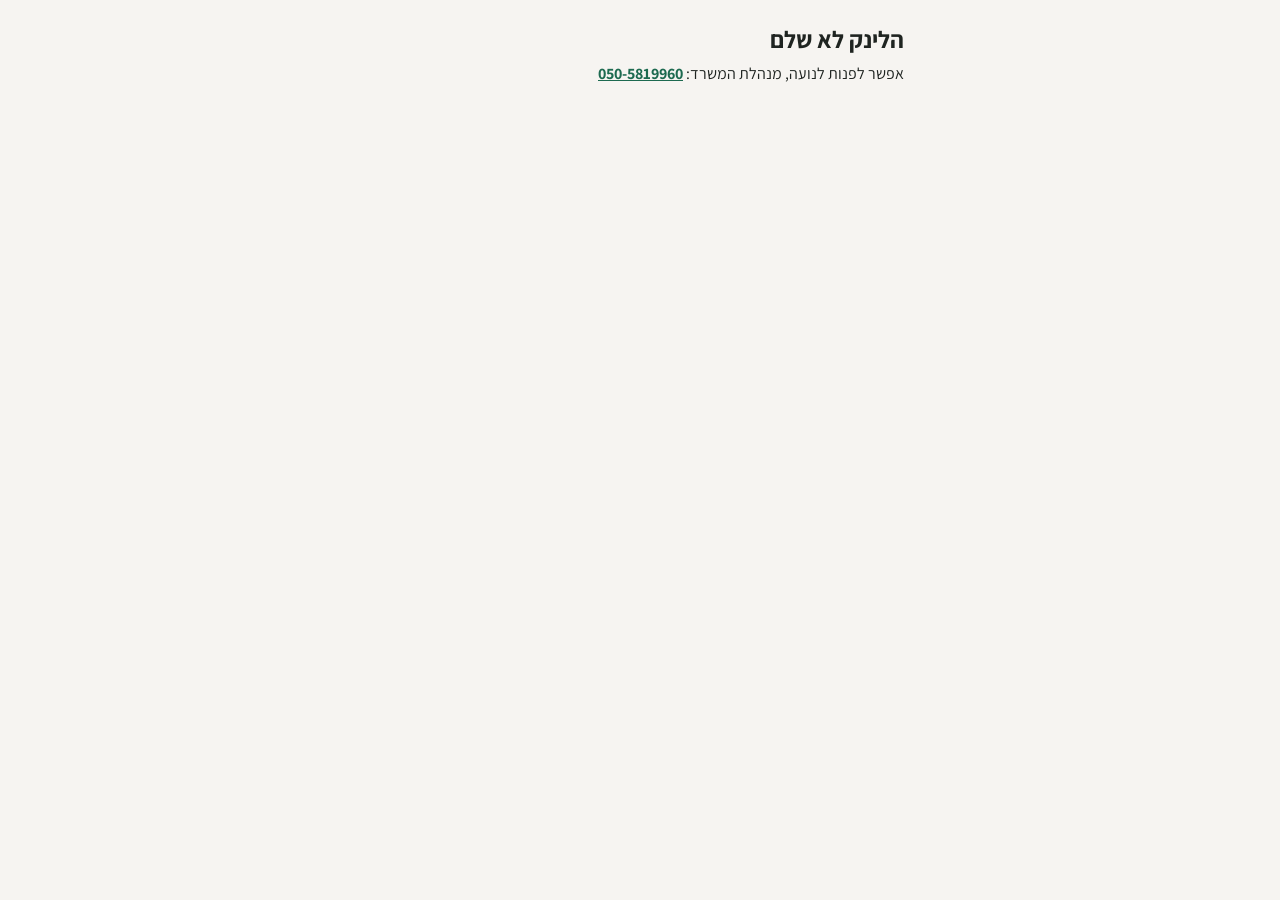
<file: index.html>
<!doctype html>
<html lang="he" dir="rtl">
<head>
<meta charset="utf-8">
<meta name="viewport" content="width=device-width,initial-scale=1">
<title>פגישת תיאום מוזיקה</title>
<meta name="robots" content="noindex">
<link rel="preconnect" href="https://fonts.googleapis.com">
<link rel="stylesheet" href="https://fonts.googleapis.com/css2?family=Assistant:wght@400;600;700&display=swap">
<link rel="stylesheet" href="common.css">
<style>
.ask{font-size:19px;font-weight:700;margin:18px 0 6px}
.day{background:var(--card);border:1px solid var(--line);border-radius:14px;padding:12px 14px;margin:12px 0}
.day h2{font-size:15px;margin:0 0 8px;color:var(--mut);font-weight:600}
.slots{display:flex;flex-wrap:wrap;gap:8px}
.slot{font:inherit;font-variant-numeric:tabular-nums;padding:8px 16px;border-radius:999px;border:1px solid var(--line);background:var(--bg);color:var(--fg);cursor:pointer;min-height:40px}
.slot:hover,.slot:focus-visible{border-color:var(--ac);outline:none}
.slot.sel{background:var(--ac);border-color:var(--ac);color:#fff;font-weight:700}
.sheet{position:fixed;inset:auto 0 0 0;background:var(--card);border-top:1px solid var(--line);padding:16px 16px calc(16px + env(safe-area-inset-bottom));box-shadow:0 -8px 24px rgba(0,0,0,.12)}
.sheet .in{max-width:560px;margin:0 auto}
.go{font:inherit;font-weight:700;background:var(--ac);color:#fff;border:0;border-radius:12px;padding:12px 20px;cursor:pointer}
.go:disabled{opacity:.6}
.ghost{font:inherit;background:none;border:0;color:var(--mut);cursor:pointer;margin-inline-start:12px;padding:12px 4px}
.err{color:var(--bad-fg)}
.bring{margin:4px 0 8px;padding-inline-start:20px}.bring li{margin:2px 0}
body.busy #list{opacity:.45;pointer-events:none}
</style>
</head>
<body>
<main id="app"><p class="wait"><span class="spin"></span>טוענים את השעות הפנויות…</p></main>
<div class="sheet" id="sheet" hidden><div class="in">
  <p>לקבוע את הפגישה ל<b id="lbl"></b>?</p>
  <p id="msg" class="err" hidden></p>
  <button class="go" id="go">כן, לקבוע</button><button class="ghost" id="no">לבחור שעה אחרת</button>
  <p id="wait" class="wait" hidden><span class="spin"></span>קובעים את הפגישה, זה לוקח כמה שניות. נא לא לסגור את הדף.</p>
</div></div>
<script>
const API = 'https://script.google.com/macros/s/AKfycbykhlZR0j8kdNRAeC3wV8OhBTh97AkPHpMw8QgGTO6vbx_MxEXWdBzO23G_kBAQtsJL/exec';
const q = new URLSearchParams(location.search), T = q.get('t'), K = q.get('k'), C = q.get('c');
const LINK = C ? { code: C } : { t: T, k: K };
const app = document.getElementById('app');
const esc = s => String(s == null ? '' : s).replace(/[&<>"']/g, c => ({'&':'&amp;','<':'&lt;','>':'&gt;','"':'&quot;',"'":'&#39;'}[c]));
async function call(params) {
  const u = API + '?' + new URLSearchParams(params).toString();
  const r = await fetch(u, { credentials: 'omit', redirect: 'follow' });
  const j = await r.json();
  if (!j.ok) throw new Error(j.error || 'שגיאה');
  return j;
}
function tel(n) { return `<a class="tel" href="tel:${n.replace(/-/g,'')}">${esc(n)}</a>`; }
function done(info) {
  const b = info.booking;
  const details = `<div class="card"><b>${esc(b.label)}</b><br>פגישת תיאום מוזיקה עם ${esc(info.dj)} · כשעה<br><span class="mut">${esc(info.address)}</span><br><a href="${esc(info.maps)}" target="_blank" rel="noopener">ניווט למשרד</a></div>`;
  const change = `<p><b>התאריך לא מתאים?</b> אין בעיה! אפשר להתקשר ישירות לנועה, מנהלת המשרד, לתיאום מחדש: ${tel(info.noa)}</p>`;
  if (b.state === 'rejected') return `<div class="status bad"><h2>המועד אינו זמין – בואו נתאם מועד חדש</h2><p>היי ${esc(info.n)}, המועד ב${esc(b.label)} כבר תפוס.</p><p>נועה, מנהלת המשרד, תפנה אליכם בהקדם. ליצירת קשר: ${tel(info.noa)}</p></div>`;
  if (b.state === 'pending') return `<div class="status pending"><h2>בקשתכם התקבלה</h2><p>היי ${esc(info.n)}, נועה, מנהלת המשרד, תאשר את המועד ותשלח לכם זימון.</p></div>${details}${change}`;
  return `<div class="status ok"><h2>איזה כיף, הפגישה נקבעה!</h2><p>היי ${esc(info.n)}, הפגישה שלכם עם ${esc(info.dj)} נקבעה. זימון מסודר יגיע אליכם למייל.</p>
    <p><b>📌 מה חשוב להביא לפגישה?</b></p><ul class="bring"><li>אישור תשלום אקו"ם</li><li>צ'ק דחוי (מתוארך עד 7 ימים לאחר מועד האירוע)</li></ul>
    <p>עדיין לא שילמתם אקו"ם? אפשר לשלם בקלות <a href="${esc(info.acum)}" target="_blank" rel="noopener">בלחיצה כאן</a>.</p></div>${details}${change}`;
}
function render(j) {
  const info = j.info;
  document.title = 'פגישת תיאום מוזיקה – ' + info.n;
  if (info.booking) { app.innerHTML = done(info); return; }
  const by = {};
  j.slots.forEach(s => (by[s.dk] = by[s.dk] || { day: s.day, list: [] }).list.push(s));
  const days = Object.keys(by).sort().map(k => `<section class="day"><h2>${esc(by[k].day)}</h2><div class="slots">` +
    by[k].list.map(s => `<button class="slot" data-t="${s.t}" data-l="${esc(s.label)}">${s.time}</button>`).join('') + `</div></section>`).join('');
  app.innerHTML = `<h1>היי ${esc(info.n)}!</h1>
    <p>${esc(info.ev)} שלכם מתקרבת, והגיע הזמן לקבוע פגישת תיאום מוזיקה עם ${esc(info.dj)} 🥳</p>
    <p class="ask">מתי נוח לכם?</p>
    <div id="list">${days || `<div class="status pending"><p>כרגע אין שעות פנויות באתר. נועה, מנהלת המשרד, תשמח לתאם איתכם: ${tel(info.noa)}</p></div>`}</div>
    <p class="mut">אף שעה לא מתאימה? אפשר לתאם ישירות עם נועה: ${tel(info.noa)}</p>`;
  let pick = null;
  const sheet = document.getElementById('sheet'), go = document.getElementById('go'), no = document.getElementById('no'), msg = document.getElementById('msg'), wait = document.getElementById('wait');
  app.querySelectorAll('.slot').forEach(b => b.onclick = () => {
    app.querySelectorAll('.slot.sel').forEach(x => x.classList.remove('sel'));
    b.classList.add('sel'); pick = b.dataset.t;
    document.getElementById('lbl').textContent = b.dataset.l; msg.hidden = true; sheet.hidden = false; go.focus();
  });
  no.onclick = () => { sheet.hidden = true; app.querySelectorAll('.slot.sel').forEach(x => x.classList.remove('sel')); pick = null; };
  go.onclick = async () => {
    if (!pick) return;
    go.disabled = true; no.hidden = true; wait.hidden = false; msg.hidden = true; document.body.classList.add('busy');
    try {
      const r = await call(Object.assign({ api: 'book', s: pick }, LINK));
      sheet.hidden = true; document.body.classList.remove('busy'); app.innerHTML = done(r.info); scrollTo(0, 0);
    } catch (e) {
      document.body.classList.remove('busy'); go.disabled = false; no.hidden = false; wait.hidden = true;
      msg.textContent = e.message || 'משהו השתבש, נסו שוב'; msg.hidden = false;
      if (/תפוסה|לא פנויה/.test(e.message)) load();
    }
  };
}
async function load() {
  if (!C && (!T || !K)) { app.innerHTML = '<h1>הלינק לא שלם</h1><p>אפשר לפנות לנועה, מנהלת המשרד: ' + tel('050-5819960') + '</p>'; return; }
  try { render(await call(Object.assign({ api: 'info' }, LINK))); }
  catch (e) { app.innerHTML = `<h1>לא הצלחנו לפתוח את הלינק</h1><p>${esc(e.message)}</p><p>אפשר לפנות לנועה, מנהלת המשרד: ${tel('050-5819960')}</p>`; }
}
load();
</script>
</body>
</html>
</file>
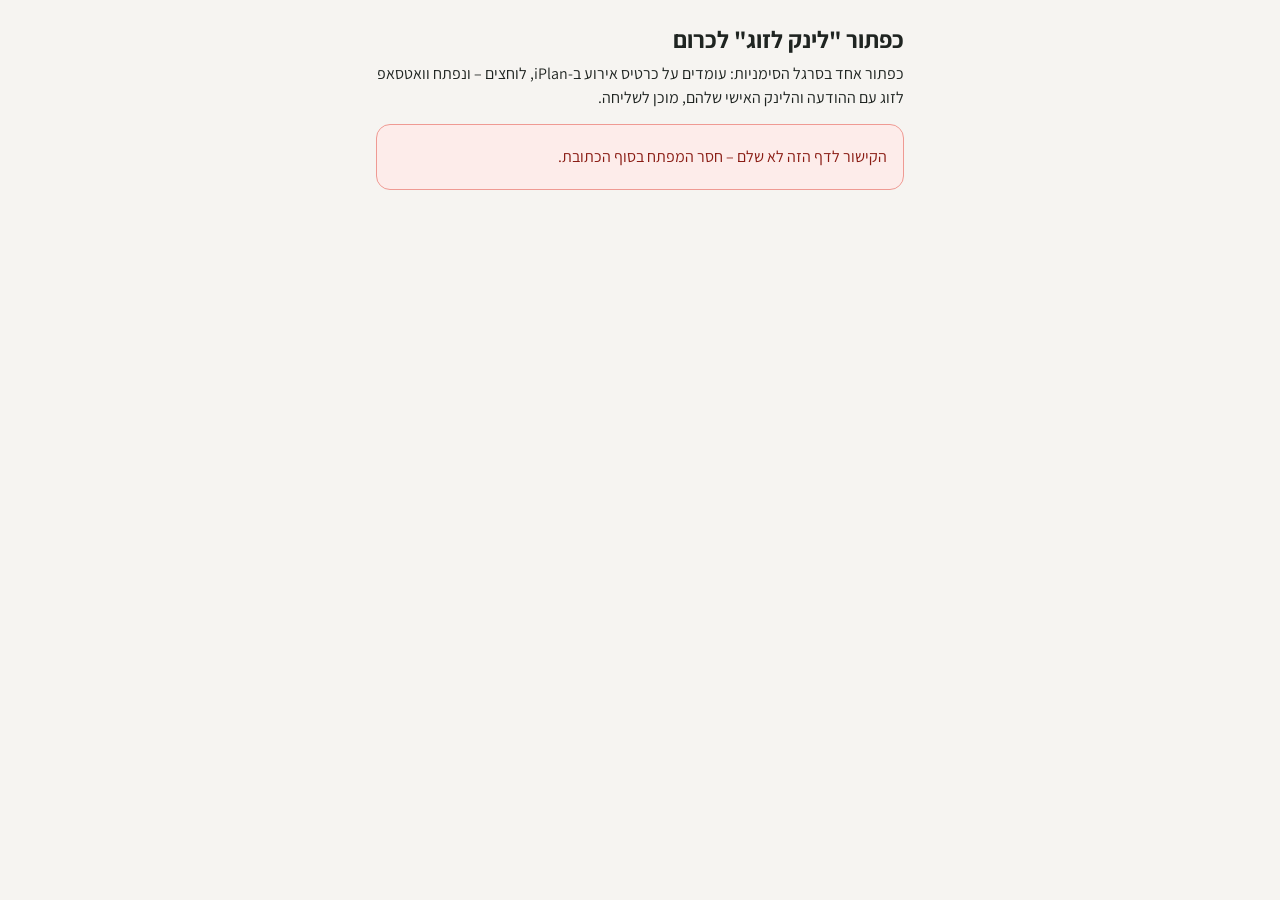
<file: kaftor.html>
<!doctype html>
<html lang="he" dir="rtl">
<head>
<meta charset="utf-8">
<meta name="viewport" content="width=device-width,initial-scale=1">
<title>כפתור שליחת לינק מ-iPlan</title>
<meta name="robots" content="noindex">
<link rel="stylesheet" href="https://fonts.googleapis.com/css2?family=Assistant:wght@400;600;700&display=swap">
<link rel="stylesheet" href="common.css">
<style>
.drag{display:inline-block;background:var(--wa);color:#fff;font-weight:700;padding:12px 20px;border-radius:12px;text-decoration:none;cursor:grab;font-size:17px;margin:10px 0}
ol li{margin:8px 0}kbd{background:var(--card);border:1px solid var(--line);border-radius:6px;padding:1px 6px;font-family:inherit;direction:ltr;display:inline-block}
</style>
</head>
<body>
<main>
  <h1>כפתור "לינק לזוג" לכרום</h1>
  <p>כפתור אחד בסרגל הסימניות: עומדים על כרטיס אירוע ב-iPlan, לוחצים – ונפתח וואטסאפ לזוג עם ההודעה והלינק האישי שלהם, מוכן לשליחה.</p>
  <div id="ok" hidden>
    <ol>
      <li>אם סרגל הסימניות לא מוצג: <kbd>Ctrl</kbd>+<kbd>Shift</kbd>+<kbd>B</kbd> (במק: <kbd>⌘</kbd>+<kbd>Shift</kbd>+<kbd>B</kbd>).</li>
      <li>לגרור את הכפתור הירוק לסרגל הסימניות:<br><a class="drag" id="bm" href="#">🎶 לינק לזוג</a>
        <br><span class="mut">או בלי גרירה: <button id="cp" style="font:inherit;font-weight:700;padding:6px 14px;border-radius:10px;border:1px solid var(--line);background:var(--card);color:var(--fg);cursor:pointer">העתקת הקוד של הכפתור</button> ואז במנהל הסימניות (Add bookmark): בשם לכתוב "🎶 לינק לזוג", בשדה URL להדביק, ו-Save.</span></li>
      <li>ב-iPlan: לפתוח כרטיס אירוע של הזוג וללחוץ על "🎶 לינק לזוג" בסרגל.</li>
      <li>בחלון שנפתח לבדוק שמות, תאריך, דיג׳יי וטלפון – וללחוץ <b>שליחה בוואטסאפ</b>.</li>
    </ol>
    <p class="mut">הכפתור לא שומר כלום ב-iPlan – הוא רק קורא את פרטי הכרטיס. הזוג בוחר שעה בלינק, הפגישה נקבעת מיד, ונשלח מייל למשרד להכניס אותה ל-iPlan.</p>
  </div>
  <div id="bad" class="status bad" hidden><p>הקישור לדף הזה לא שלם – חסר המפתח בסוף הכתובת.</p></div>
</main>
<script>
(async () => {
  const K = new URLSearchParams(location.hash.slice(1)).get('k');
  if (!K) { document.getElementById('bad').hidden = false; return; }
  const src = await (await fetch('bm_src.js', { cache: 'no-store' })).text();
  const code = src.replace('__KEY__', K).replace(/\n/g, ' ');
  const a = document.getElementById('bm');
  a.href = 'javascript:' + encodeURIComponent(code);
  a.onclick = e => { e.preventDefault(); alert('צריך לגרור את הכפתור לסרגל הסימניות, לא ללחוץ עליו כאן.'); };
  document.getElementById('cp').onclick = async () => {
    const b = document.getElementById('cp');
    try { await navigator.clipboard.writeText(a.href); b.textContent = 'הועתק ✓ – עכשיו להדביק בשדה URL'; }
    catch (e) { const ta = document.createElement('textarea'); ta.value = a.href; document.body.appendChild(ta); ta.select(); document.execCommand('copy'); ta.remove(); b.textContent = 'הועתק ✓ – עכשיו להדביק בשדה URL'; }
  };
  document.getElementById('ok').hidden = false;
})();
</script>
</body>
</html>
</file>
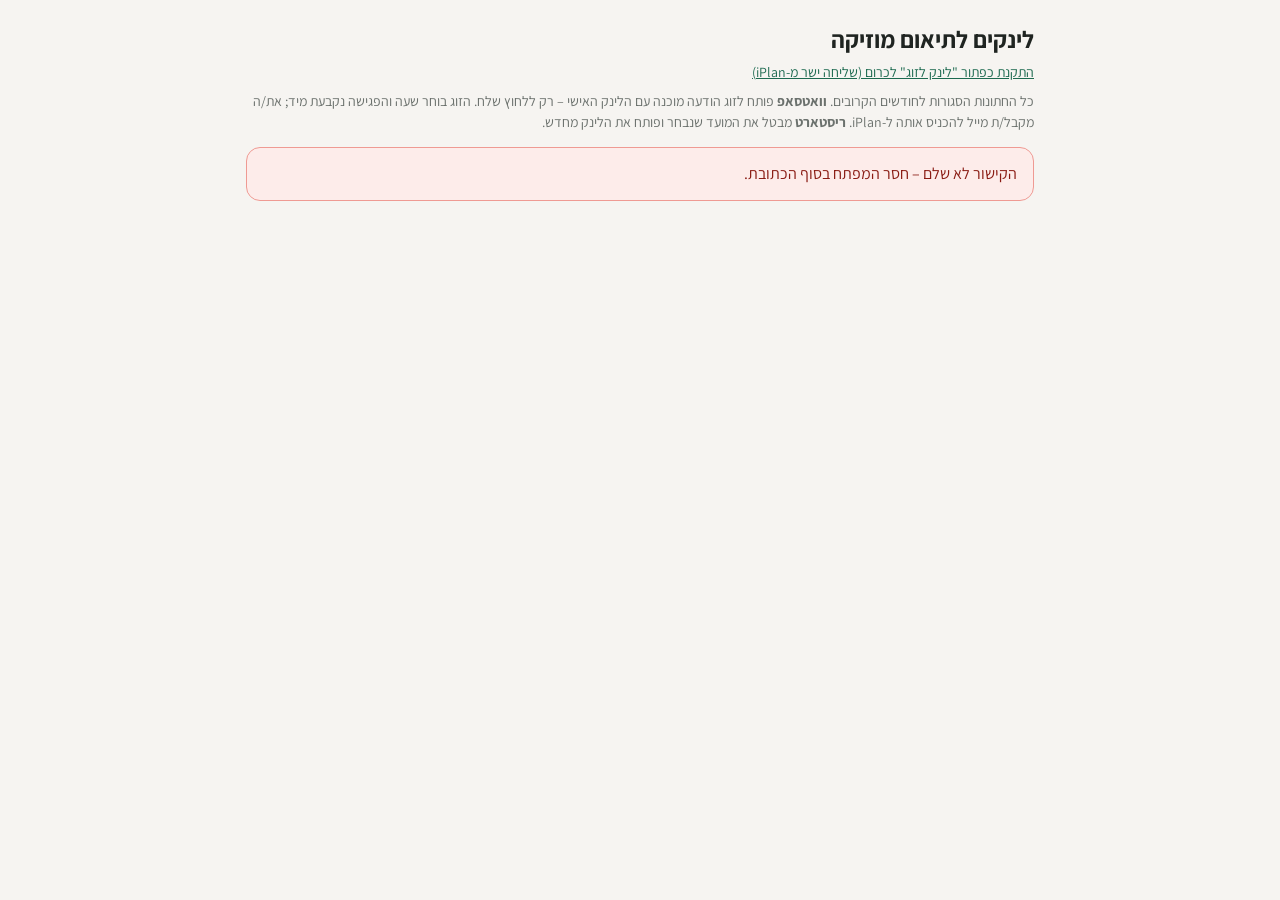
<file: noa.html>
<!doctype html>
<html lang="he" dir="rtl">
<head>
<meta charset="utf-8">
<meta name="viewport" content="width=device-width,initial-scale=1">
<title>לינקים לתיאום מוזיקה</title>
<meta name="robots" content="noindex">
<link rel="preconnect" href="https://fonts.googleapis.com">
<link rel="stylesheet" href="https://fonts.googleapis.com/css2?family=Assistant:wght@400;600;700&display=swap">
<link rel="stylesheet" href="common.css">
<style>
main{max-width:820px}
.tools{display:flex;flex-wrap:wrap;gap:8px;align-items:center;margin:14px 0}
.chip{font:inherit;font-size:14px;padding:6px 14px;border-radius:999px;border:1px solid var(--line);background:var(--card);color:var(--fg);cursor:pointer;min-height:34px}
.chip.on{background:var(--ac);border-color:var(--ac);color:#fff}
#q{font:inherit;flex:1;min-width:180px;padding:8px 12px;border-radius:10px;border:1px solid var(--line);background:var(--card);color:var(--fg)}
h2.sec{font-size:17px;margin:22px 0 4px}
.ev{background:var(--card);border:1px solid var(--line);border-radius:14px;padding:12px 14px;margin:10px 0}
.ev.due{border-color:var(--pnd-ln)}
.top{display:flex;justify-content:space-between;gap:10px;align-items:baseline;flex-wrap:wrap}.nm{font-size:17px}
.meta{color:var(--mut);font-size:14px;margin-top:2px}
.st{font-size:13px;font-weight:700;padding:2px 10px;border-radius:999px;white-space:nowrap;border:1px solid}
.st-none{color:var(--mut);border-color:var(--line)}.st-sent{color:var(--ac);border-color:var(--ac)}
.st-pnd{background:var(--pnd-bg);border-color:var(--pnd-ln);color:var(--pnd-fg)}
.st-ok{background:var(--ok-bg);border-color:var(--ok-ln);color:var(--ok-fg)}
.st-bad{background:var(--bad-bg);border-color:var(--bad-ln);color:var(--bad-fg)}
.acts{display:flex;flex-wrap:wrap;gap:8px;margin-top:10px}
.b{font:inherit;font-size:14px;font-weight:600;padding:7px 14px;border-radius:10px;border:1px solid var(--line);background:var(--bg);color:var(--fg);cursor:pointer;text-decoration:none;min-height:36px;display:inline-flex;align-items:center}
.b.wa{background:var(--wa);border-color:var(--wa);color:#fff}
.b.rs{color:var(--bad-fg);border-color:var(--bad-ln)}.b.rs.arm{background:var(--bad-bg)}
.note{font-size:14px;margin:8px 0 0;color:var(--mut)}
.empty{color:var(--mut);font-size:14px}
</style>
</head>
<body>
<main>
  <h1>לינקים לתיאום מוזיקה</h1>
  <p class="mut"><a id="kft" href="kaftor.html">התקנת כפתור "לינק לזוג" לכרום (שליחה ישר מ-iPlan)</a></p>
  <p class="mut">כל החתונות הסגורות לחודשים הקרובים. <b>וואטסאפ</b> פותח לזוג הודעה מוכנה עם הלינק האישי – רק ללחוץ שלח. הזוג בוחר שעה והפגישה נקבעת מיד; את/ה מקבל/ת מייל להכניס אותה ל-iPlan. <b>ריסטארט</b> מבטל את המועד שנבחר ופותח את הלינק מחדש.</p>
  <div class="tools" id="tools" hidden><span id="chips"></span><input id="q" type="search" placeholder="חיפוש זוג או מקום"></div>
  <div id="out"><p class="wait"><span class="spin"></span>טוען את החתונות מהיומן…</p></div>
</main>
<script>
const API = 'https://script.google.com/macros/s/AKfycbykhlZR0j8kdNRAeC3wV8OhBTh97AkPHpMw8QgGTO6vbx_MxEXWdBzO23G_kBAQtsJL/exec';
const HQ = new URLSearchParams(location.hash.slice(1)).get('q') || '';
const K = new URLSearchParams(location.hash.slice(1)).get('k') || new URLSearchParams(location.search).get('k') || '';
const out = document.getElementById('out');
const esc = s => String(s == null ? '' : s).replace(/[&<>"']/g, c => ({'&':'&amp;','<':'&lt;','>':'&gt;','"':'&quot;',"'":'&#39;'}[c]));
async function call(params) {
  const r = await fetch(API + '?' + new URLSearchParams(Object.assign({ k: K }, params)).toString(), { credentials: 'omit' });
  const j = await r.json(); if (!j.ok) throw new Error(j.error || 'שגיאה'); return j;
}
const HD = ['יום א׳','יום ב׳','יום ג׳','יום ד׳','יום ה׳','יום ו׳','שבת'];
const pd = s => { const [y,m,d] = s.split('-').map(Number); return new Date(y, m-1, d); };
const sd = s => { const [y,m,d] = s.split('-'); return `${+d}.${+m}.${y.slice(2)}`; };
let DATA = null, F = '', DJN = {};
function msg(r) { return `היי ${r.n}!\nהחתונה שלכם מתקרבת, והגיע הזמן לקבוע פגישת תיאום מוזיקה עם ${DJN[r.dj] || ''}.\nבלינק הזה תוכלו לבחור מועד שנוח לכם:\n${r.link}\n\nנועה, מנהלת משרד`; }
function card(r, today) {
  const days = Math.round((pd(r.d) - today) / 864e5);
  const ST = { pending: ['ממתין לאישור','st-pnd'], approved: ['נקבע דרך הלינק','st-ok'], rejected: ['נדחה – הלינק נעול','st-bad'], iplan: ['יש פגישה ב-iPlan','st-ok'] };
  const canReset = /^(pending|approved|rejected)$/.test(r.state);
  const st = r.state ? ST[r.state] || ['נקבע','st-ok'] : r.sent ? ['נשלח ' + sd(r.sent), 'st-sent'] : ['לא נשלח', 'st-none'];
  const ph = String(r.p || '').replace(/\D/g, '').replace(/^0/, '972');
  const wa = 'https://wa.me/' + (ph.length >= 11 ? ph : '') + '?text=' + encodeURIComponent(msg(r));
  return `<article class="ev${r._due ? ' due' : ''}" data-dj="${esc(r.dj)}" data-q="${esc((r.n + ' ' + r.v).toLowerCase())}" data-id="${esc(r.id)}" data-d="${esc(r.d)}">
    <div class="top"><b class="nm">${esc(r.n)}</b><span class="st ${st[1]}">${esc(st[0])}</span></div>
    <div class="meta">${HD[pd(r.d).getDay()]} ${sd(r.d)} · ${esc(r.v)} · ${esc(DJN[r.dj] || r.dj)} · בעוד ${days} ימים</div>
    ${r.label ? `<div class="meta lb">${r.state === 'iplan' ? 'פגישת תיאום' : 'מועד שנבחר'}: <b>${esc(r.label)}</b></div>` : ''}
    <div class="acts">
      ${r.state ? '' : `<a class="b wa" href="${wa}" target="_blank" rel="noopener">וואטסאפ${ph.length >= 11 ? ' לזוג' : ''}</a>`}
      <button class="b" data-copy="1">העתקת הודעה</button>
      <button class="b" data-copy="2">העתקת לינק</button>
      ${canReset ? '<button class="b rs">ריסטארט</button>' : ''}
    </div>
    <p class="note" hidden></p>
  </article>`;
}
function draw() {
  const q = document.getElementById('q').value.trim().toLowerCase();
  const today = new Date(); today.setHours(0,0,0,0);
  const vis = DATA.rows.filter(r => (!F || r.dj === F) && (!q || (r.n + ' ' + r.v).toLowerCase().includes(q)));
  vis.forEach(r => { const days = Math.round((pd(r.d) - today) / 864e5); r._due = !r.state && !r.sent && days <= DATA.sendDays + 7 && days >= 7; });
  const due = vis.filter(r => r._due), rest = vis.filter(r => !r._due);
  out.innerHTML = `<h2 class="sec">הגיע הזמן לשלוח (${due.length})</h2><p class="mut">חתונות בעוד ${DATA.sendDays} ימים בערך שעוד לא קיבלו לינק.</p>` +
    (due.map(r => card(r, today)).join('') || '<p class="empty">אין כרגע – הכול נשלח 👍</p>') +
    `<h2 class="sec">כל החתונות (${rest.length})</h2>` + (rest.map(r => card(r, today)).join('') || '<p class="empty">אין</p>');
  bind();
}
function rowOf(el) { return DATA.rows.find(r => r.id === el.dataset.id && r.d === el.dataset.d); }
function note(ev, t) { const n = ev.querySelector('.note'); n.textContent = t; n.hidden = false; }
async function copy(t) {
  try { await navigator.clipboard.writeText(t); return true; } catch (e) {}
  const ta = document.createElement('textarea'); ta.value = t; document.body.appendChild(ta); ta.select();
  let ok = false; try { ok = document.execCommand('copy'); } catch (e) {} ta.remove(); return ok;
}
function bind() {
  out.querySelectorAll('.ev').forEach(ev => {
    const r = rowOf(ev);
    const wa = ev.querySelector('.wa');
    if (wa) wa.addEventListener('click', () => { r.sent = new Date().toISOString().slice(0,10); call({ api: 'sent', dj: r.dj, d: r.d }).catch(() => {}); setTimeout(draw, 400); });
    ev.querySelectorAll('[data-copy]').forEach(b => b.onclick = async () => {
      const ok = await copy(b.dataset.copy === '1' ? msg(r) : r.link);
      const old = b.textContent; b.textContent = ok ? 'הועתק ✓' : 'לא הועתק'; setTimeout(() => b.textContent = old, 1600);
      if (ok && b.dataset.copy === '1' && !r.sent && !r.state) { r.sent = new Date().toISOString().slice(0,10); call({ api: 'sent', dj: r.dj, d: r.d }).catch(() => {}); }
    });
    const rs = ev.querySelector('.rs');
    if (rs) rs.onclick = async () => {
      if (!rs.classList.contains('arm')) { rs.classList.add('arm'); rs.textContent = 'לחיצה נוספת לאישור'; note(ev, 'המועד שהזוג בחר יימחק מיומן המשרד והלינק ייפתח מחדש.'); setTimeout(() => { if (rs.classList.contains('arm')) { rs.classList.remove('arm'); rs.textContent = 'ריסטארט'; } }, 6000); return; }
      rs.disabled = true; rs.textContent = 'מאפס…';
      try {
        const x = await call({ api: 'reset', id: r.id });
        r.state = ''; r.label = ''; r.sent = ''; draw();
        const ev2 = out.querySelector(`.ev[data-id="${CSS.escape(r.id)}"][data-d="${r.d}"]`);
        if (ev2) note(ev2, 'הלינק פתוח מחדש – אפשר לשלוח אותו שוב לזוג.' + (x.was === 'approved' ? ' אם הפגישה כבר הוכנסה ל-iPlan או ליומן גוגל – צריך לבטל אותה שם.' : ''));
      } catch (e) { rs.disabled = false; rs.textContent = 'ריסטארט'; note(ev, 'לא הצליח: ' + e.message); }
    };
  });
}
(async () => {
  document.getElementById('kft').href = 'kaftor.html#k=' + encodeURIComponent(K);
  if (!K) { out.innerHTML = '<p class="status bad">הקישור לא שלם – חסר המפתח בסוף הכתובת.</p>'; return; }
  try {
    DATA = await call({ api: 'admin' });
    DATA.djs.forEach(d => DJN[d.k] = d.name);
    document.getElementById('chips').innerHTML = '<button class="chip on" data-f="">כולם</button>' + DATA.djs.map(d => `<button class="chip" data-f="${d.k}">${esc(d.name)}</button>`).join(' ');
    document.querySelectorAll('.chip').forEach(c => c.onclick = () => { document.querySelectorAll('.chip').forEach(x => x.classList.remove('on')); c.classList.add('on'); F = c.dataset.f; draw(); });
    document.getElementById('q').oninput = draw;
    if (HQ) document.getElementById('q').value = HQ;
    document.getElementById('tools').hidden = false;
    draw();
  } catch (e) { out.innerHTML = `<div class="status bad"><p>לא הצלחתי לטעון: ${esc(e.message)}</p></div>`; }
})();
</script>
</body>
</html>
</file>
<file: common.css>
:root{--bg:#f6f4f1;--card:#fff;--fg:#1f2421;--mut:#6b716d;--ac:#1d6a50;--acs:#e3efe9;--line:#e3e0da;--pnd-bg:#fff4e5;--pnd-ln:#f5b766;--pnd-fg:#7a4300;--ok-bg:#e6f4ea;--ok-ln:#7cc495;--ok-fg:#14532d;--bad-bg:#fdecea;--bad-ln:#ef9a93;--bad-fg:#8a1c14;--wa:#1fa855}
@media (prefers-color-scheme:dark){:root{--bg:#141716;--card:#1d2120;--fg:#ecefed;--mut:#9aa39e;--ac:#5cbf98;--acs:#1f3a30;--line:#2c3230;--pnd-bg:#3a2a12;--pnd-ln:#8a5a1c;--pnd-fg:#ffd59a;--ok-bg:#16301f;--ok-ln:#2f6b44;--ok-fg:#a8e6bd;--bad-bg:#3a1714;--bad-ln:#7a2a24;--bad-fg:#ffb4ad;--wa:#1f9d50}}
*{box-sizing:border-box}html{-webkit-text-size-adjust:100%}
body{margin:0;background:var(--bg);color:var(--fg);font:16px/1.5 "Assistant",Arial,sans-serif}
main{max-width:560px;margin:0 auto;padding:24px 16px 120px}
h1{font-size:24px;margin:0 0 6px;line-height:1.25}p{margin:8px 0}.mut{color:var(--mut);font-size:14px}
a{color:var(--ac)}
.card{background:var(--card);border:1px solid var(--line);border-radius:14px;padding:12px 14px;margin:12px 0;line-height:1.7}
.status{border-radius:14px;padding:14px 16px;margin:14px 0;border:1px solid}
.status h2{margin:0 0 6px;font-size:19px}.status p{margin:6px 0}.status.slim{padding:10px 14px;font-size:15px}
.status.pending{background:var(--pnd-bg);border-color:var(--pnd-ln);color:var(--pnd-fg)}
.status.ok{background:var(--ok-bg);border-color:var(--ok-ln);color:var(--ok-fg)}.status.ok a{color:var(--ok-fg);font-weight:700}
.status.bad{background:var(--bad-bg);border-color:var(--bad-ln);color:var(--bad-fg)}.status.bad a{color:var(--bad-fg)}
.wait{display:flex;align-items:center;gap:10px;color:var(--mut);font-size:15px;margin:16px 0}
.spin{width:18px;height:18px;flex:none;border:2px solid var(--line);border-top-color:var(--ac);border-radius:50%;animation:sp .8s linear infinite}
@keyframes sp{to{transform:rotate(360deg)}}
[hidden]{display:none!important}
.tel{font-weight:700;white-space:nowrap;direction:ltr;unicode-bidi:isolate;display:inline-block}
</file>
